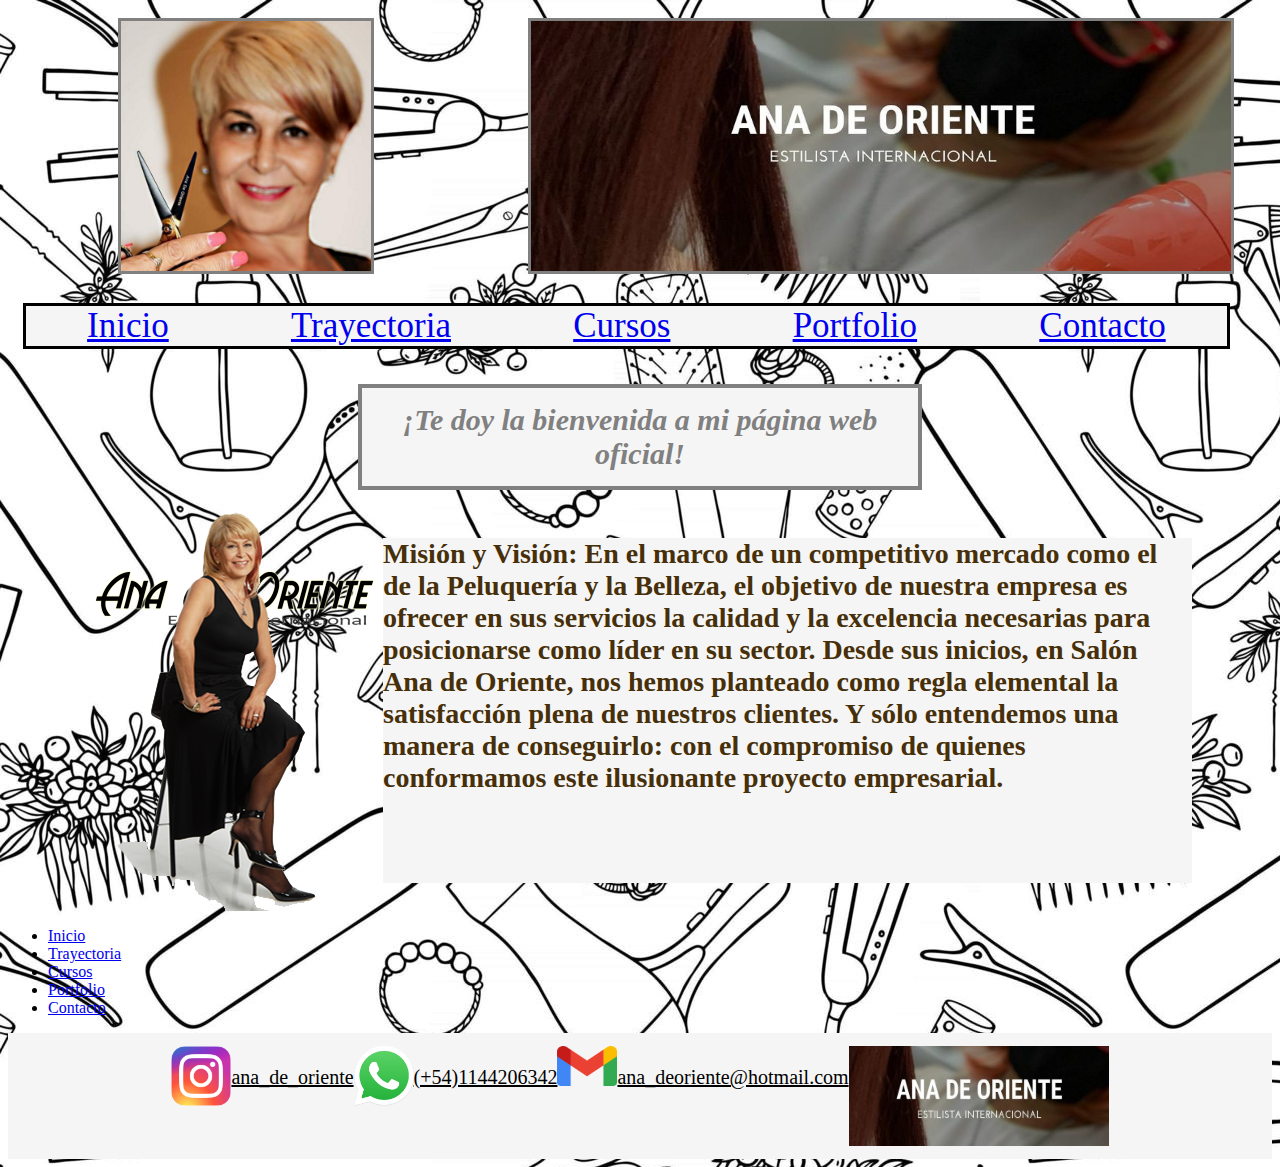
<file: html/index.html>
<!DOCTYPE html>
<html lang="en">
<head> <link rel="stylesheet" href="../css/archivo.css">
    <meta charset="UTF-8">
    <meta http-equiv="X-UA-Compatible" content="IE=edge">
    <meta name="viewport" content="width=device-width, initial-scale=1.0">
    <title>Ana de Oriente Sitio Oficial/Inicio</title> 
    <!-- Title = título de la pestaña-->
</head>
<body background="../Fondos/fondo2.jpg">
    

    
    <header> 
        <!-- acá va la imagen 1 a la izquierda-->
        
            <img src="../FotoAna1.jpg" width="250px" class="Foto1_Relative">
        
        <!-- acá va la imagen 2 a la derecha-->
        
            <img src="../Logos/LogoFoto2.jpg" width="700px" height="250px" class="Foto2_Relative">
        
    
            <nav>   
                <p class="BarraNav"> 
                     <a href="./index.html">Inicio</a> 
                     <a href="./trayectoria.html">Trayectoria</a>
                     <a href="./cursos.html">Cursos</a></li>
                     <a href="./portfolio.html">Portfolio</a>
                     <a href="./contacto.html">Contacto</a>
                </p>
             </nav>
        </header>
    
    <section>
        <!-- esto iría en el centro-->
        <h1> ¡Te doy la bienvenida a mi página web oficial!</h1>
        <!-- acá va la imagen 3-->
        </section>
        <section class="FotoTexto"> 
        <img src="../foto 3.png">
        <h3 class="ParrafoIndex"> <!-- párrafo a la derecha-->
            Misión y Visión:
                En el marco de un competitivo mercado como el de la <strong> Peluquería </strong> y la <strong> Belleza</strong>, el objetivo de nuestra empresa es ofrecer en sus servicios la calidad y la excelencia necesarias para posicionarse como líder en su sector. Desde sus inicios, en Salón Ana de Oriente, nos hemos planteado como regla elemental la satisfacción plena de nuestros clientes. Y sólo entendemos una manera de conseguirlo: con el compromiso de quienes conformamos este ilusionante proyecto empresarial.

        </h3>
    </section>
    <footer>
        <!-- todo esto a la izquierda-->
        <nav>
            <ul>
                
                    <li> <a href="./index.html">Inicio</a> </li> 
                    <li> <a href="./trayectoria.html">Trayectoria</a> </li>
                    <li> <a href="./cursos.html">Cursos</a></li>
                    <li> <a href="./portfolio.html">Portfolio</a></li>
                    <li> <a href="./contacto.html">Contacto</a></li>
            </ul>
        </nav>
        <div class="BarraFooter">
        <!-- logo instagram-->
        <img src="../Logos/LogoIg.png" width="60px" height="60px">
        <p>ana_de_oriente</p>
        <!-- logo whatsapp-->
        <img src="../Logos/LogoWhap.png" width="60px" height="60px">
        <p> (+54)1144206342</p>
        <!-- logo mail-->
        <img src="../Logos/LogoGmail.png" width="60px" height="40px">
        <p>ana_deoriente@hotmail.com</p>
        <!-- imagen 4-->
        <img src="../Logos/LogoFinal.jpg" width="260px" height=" 100px">
        </div>
    </footer>

</body>
</html>
</file>
<file: css/archivo.css>
.Foto1_Relative {
    position: relative;
    top: 10px;
    left: 110px;
    border: 3px solid grey;
    
}

.Foto2_Relative {
    position: relative;
    top: 10px;
    left: 260px;
    border: 3px solid grey;
}
.carouselslide {
    width: 1700px ;
    height: 180px;
}
.BarraNav {
 position: sticky;
 top: 0;   
 text-align: center;
 background-color: whitesmoke ;
 border: 3px solid black;
 font-style: inherit;
 font-size: 35px;
 width: 95%;
 margin-left: 15px;
 margin-right: 15px;
 display: flex;
 justify-content: space-around;
 
}

h1 {
    color:grey;
    text-align: center;
    font-size: 30px;
    font-style: italic;
    background-color: whitesmoke;
    padding: 15px ;
    margin-right: 350px;
    margin-left: 350px;
    border: 4px solid grey;
    transition: all 2s;
}

h1:hover {
    transform: scale(2)


}



.FotoTexto {
    display: flex;
    justify-content: space-between;
    margin: 0px 80px 0px 80px;
}



.ParrafoIndex {

    color: rgb(70, 47, 9);
    text-align: left;
    font-size: 28px;
    background-color: whitesmoke;
    padding-right: 30px;

    
    /*el fondo tiene dibujos sino no se va a 
    leer el texto*/

}
/*footer*/

.BarraFooter {
    color: black;
    text-align: left;
    font-size: 20px;
    font-style: verdana;
    background-color: whitesmoke;
    padding: 13px;
    display: flex;
    justify-content: center;

}

div{
    color: black;
    text-align: center;
    font-size: 20px;
    text-decoration: underline;
    text-transform: lowercase;
    font-style: arial;
}
/*EMPIEZA TRAYECTORIA CSS*/

/*Header*/
.Texto1, .Texto2, .Texto3, .Texto4, .Texto5 {
    color: black;
    text-align: left;
    background-color: whitesmoke;
    padding-left: 15px;   
    font-size: 20px;
   }
/* BODY */
.TextoyFoto {
    display: flex;
    justify-content: space-evenly;

}

.FotoTrabajando{
    position: relative;
    left: 10px;
    border: 2px solid black;
    
}

/*EMPIEZA CURSOS CSS*/
/*BODY*/
.TituloColor {
    text-align: left;
    background-color: rgb(211, 112, 95);
    border: 3px white solid;
    font-size: 25px;
    font-style: oblique;
    margin: 0px 30px 0px 30px;

}
.TextoCorte {
    text-align: left;
    background-color: rgb(238, 130, 189);
    border: 3px white solid;
    font-size: 25px;
    font-style: oblique;
    margin: 0px 30px 0px 30px;
}

.Formulario {
    text-align: center;
    font-size: 30px;
    color: black;
    background-color: coral;
    border: 5px solid white;
    
    
}

/*EMPIEZA CONTACTO CSS*/
</file>
